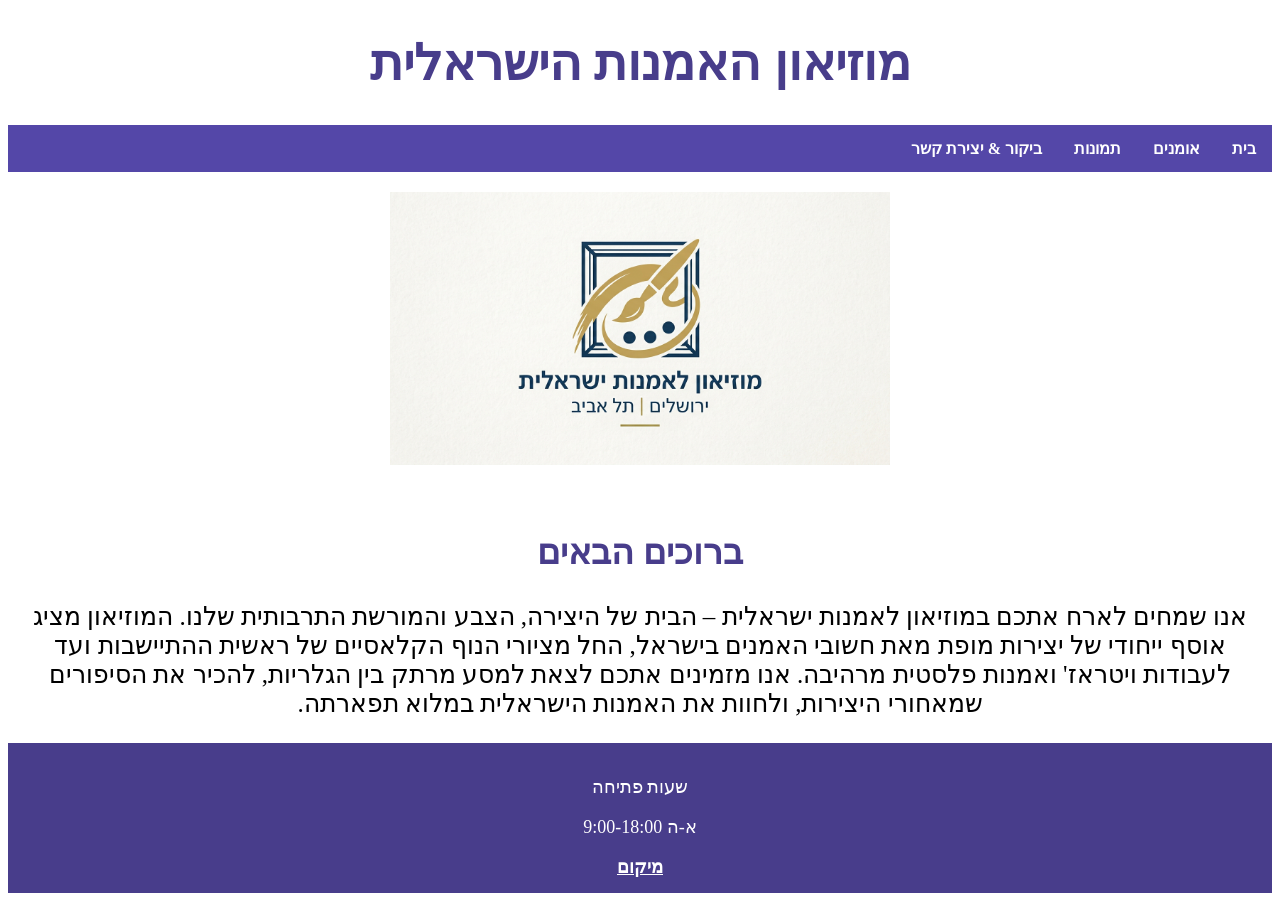
<file: index.html>
<!doctype html>
<html lang="he" dir="rtl">

<head>
  <meta charset="UTF-8" />
  <meta name="viewport" content="width=device-width, initial-scale=1.0" />
  <title>Mini Art Museum - Home</title>
  <link rel="stylesheet" href="css/style.css" />
</head>

<body>
  <header>
    <h1>מוזיאון האמנות הישראלית</h1>
    <nav>
      <ul class="pages">
        <li><a href="index.html">בית</a></li>
        <li><a href="artists.html">אומנים</a></li>
        <li><a href="gallery.html">תמונות</a></li>
        <li><a href="visit.html">ביקור &amp; יצירת קשר</a></li>
      </ul>
    </nav>
  </header>

  <section id="hello">
    <img src="img/logo.jpg" alt="לוגו" id="logo"><br>

    <h2 class="artist-title"> ברוכים הבאים </h2>
    <p>
      אנו שמחים לארח אתכם במוזיאון לאמנות ישראלית – הבית של היצירה, הצבע והמורשת התרבותית שלנו.
      המוזיאון מציג אוסף ייחודי של יצירות מופת מאת חשובי האמנים בישראל,
      החל מציורי הנוף הקלאסיים של ראשית ההתיישבות ועד לעבודות ויטראז' ואמנות פלסטית מרהיבה.
      אנו מזמינים אתכם לצאת למסע מרתק בין הגלריות, להכיר את הסיפורים שמאחורי היצירות, ולחוות את האמנות הישראלית במלוא
      תפארתה.
    </p>
  </section>
  <footer>
    <p>שעות פתיחה</p>
    <p>א-ה 9:00-18:00</p>
    <a style="color: white;" href="./visit.html#map"> מיקום </a>

  </footer>

</body>

</html>
</file>
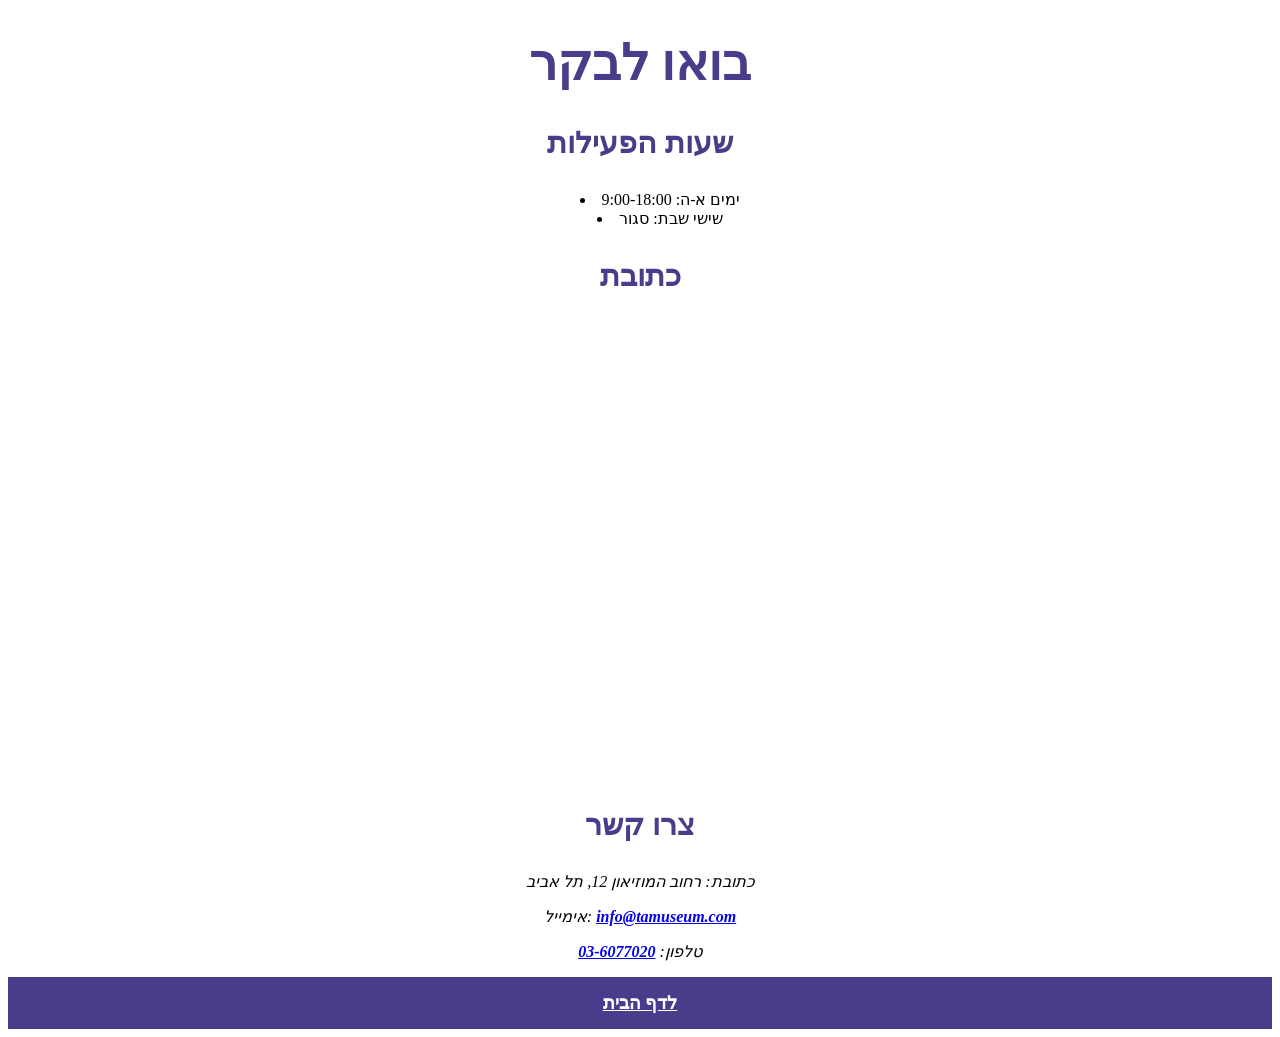
<file: visit.html>
<!doctype html>
<html lang="en">

<head>
  <meta charset="UTF-8" />
  <meta name="viewport" content="width=device-width, initial-scale=1.0" />
  <title>Mini Art Museum - Visit &amp; Contact</title>
  <link rel="stylesheet" href="css/style.css" />
</head>

<body>
  <header>
    <h1> בואו לבקר </h1>
  </header>
  <h3> שעות הפעילות </h3>
  <ul>
    <li> ימים א-ה: 9:00-18:00 </li>
    <li> שישי שבת: סגור </li>
  </ul>
  <h3> כתובת </h3>
  <iframe id="map"
    src="https://www.google.com/maps/embed?pb=!1m10!1m8!1m3!1d13522.826220622457!2d34.786133!3d32.0771847!3m2!1i1024!2i768!4f13.1!5e0!3m2!1siw!2sil!4v1791410625740!5m2!1siw!2sil"
    width="600" height="450" style="border:0;" allowfullscreen="" loading="lazy"
    referrerpolicy="strict-origin-when-cross-origin"></iframe>
  <h3> צרו קשר </h3>

  <address>
    <p>כתובת: רחוב המוזיאון 12, תל אביב</p>
    <p>אימייל: <a href="mailto:info@museum.org.il">info@tamuseum.com</a></p>
    <p>טלפון: <a href="tel:+97231234567">03-6077020</a></p>
  </address>
  </iframe>
  <footer>
    <a style="color: white;" href="index.html">לדף הבית</a>
  </footer>
</body>

</html>
</file>
<file: css/style.css>
/* ===== Step 2: Type Selectors ===== */
body {
  text-align: center;
  list-style-position: inside;
}

h1 {
  color: darkslateblue;
  font-size: 50px;
}

h2 {
  color: darkslateblue;
  font-size: 35px;
}

h3 {
  color: darkslateblue;
  font-size: 30px;
  display: block;
  clear: both;
  width: 100%;
}

a {
  font-weight: bold;
}

#logo {
  display: block;
  margin: 20px auto;
  width: 500px;
  height: auto;
}

#hello p {
  font-size: 25px;
  text-align: center;
}

.ArtPhoto {
  display: block;
  margin: 20px auto;
  width: auto;
  height: 350px;
}

.artists p {
  font-size: 25px;
  text-align: center;
}

.pages {
  list-style-type: none;
  margin: 0;
  padding: 0;
  overflow: hidden;
  background-color: rgb(84, 71, 168);
}

.pages li {
  float: right;
}
.linkGallery {
  font-size: 20px;
}

#ReuvenGalleryMin h2 {
  color: blueviolet;
}

#NachumGalleryMin h2 {
  color: rgb(92, 29, 150);
}

#MarkGalleryMin h2 {
  color: rgb(167, 99, 232);
}

.pages li a {
  display: block;
  color: white;
  text-align: center;
  padding: 14px 16px;
  text-decoration: none;
}

.MaxGallery img {
  display: block;
  margin: 20px auto;
  width: auto;
  height: 700px;
}

.MinGallery img {
  width: 200px;
  height: auto;
  display: inline-block;
}

.gallery-card {
  display: flex;
  flex-wrap: wrap;
  gap: 50px;
  justify-content: center;
}

.artist-card {
  border: 2px solid darkslateblue;
  background-color: beige;
  border-radius: 15%;
}

.thumbnail {
  border: 1px solid darkslateblue;
  border-radius: 10%;
}

footer {
  background-color: darkslateblue;
  color: white;
  text-align: center;
  font-size: 18px;
  padding: 15px;
}

/* ===== Step 6: Specificity Check ===== */

/* כלל 1: Type Selector (ניקוד: 0,0,0,1) */
h2 {
  color: red ;
}

/* כלל 2 סותר: Class Selector (ניקוד: 0,0,1,0) */
/* הכלל הזה מנצח כיוון ל-Class יש ניקוד ספציפיות גבוה יותר מ-Type */
.artist-title {
  color: darkslateblue;
}

/* חישוב ניקוד ספציפיות ל-3 בוררים לדוגמה בפרויקט:
   1. h2                      <- ניקוד: (0, 0, 0, 1)
   2. .artist-card            <- ניקוד: (0, 0, 1, 0)
   3. #ReuvenGalleryMin h2    <- ניקוד: (0, 1, 0, 1) [מנצח את כולם!]
</file>
